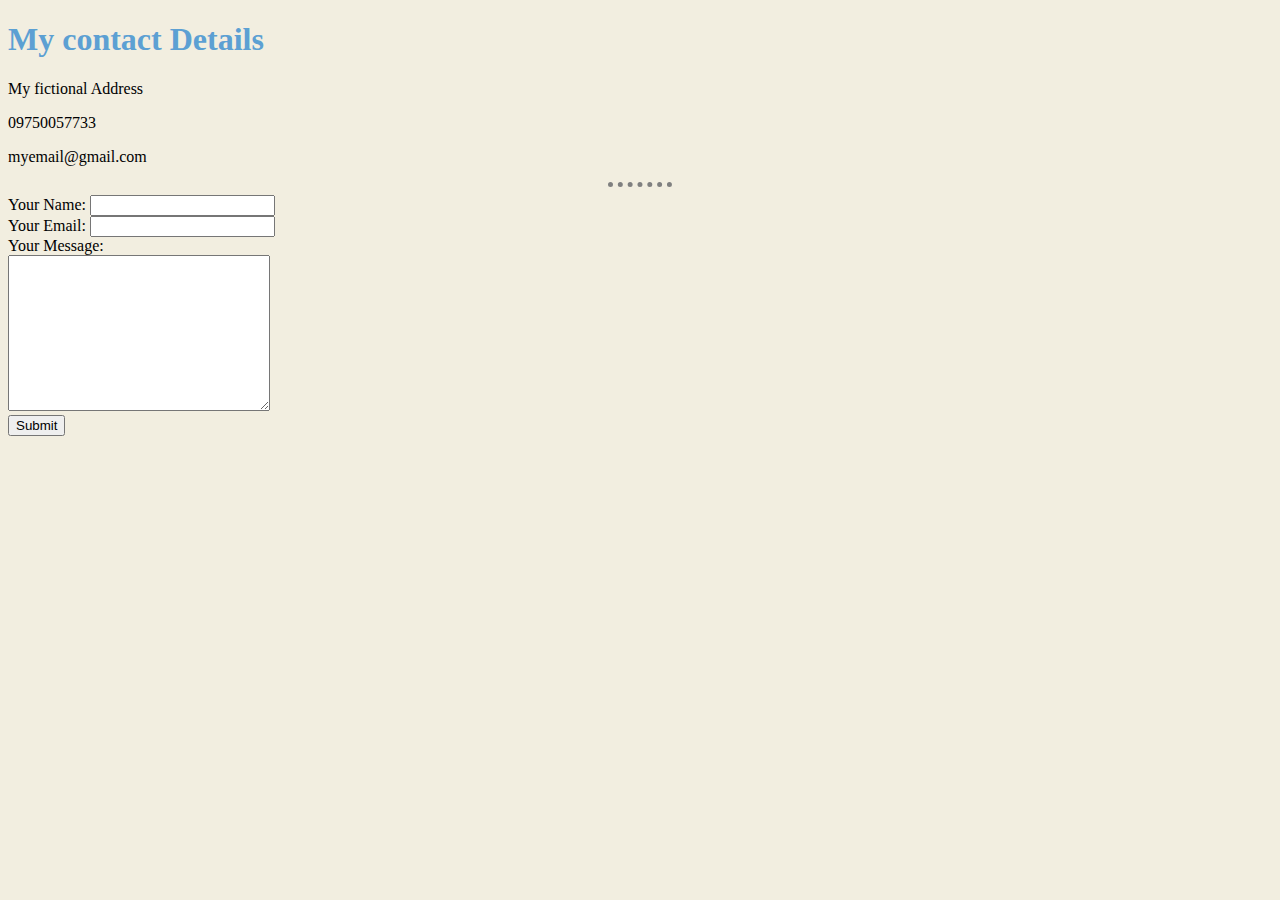
<file: contact-me.html>
<!DOCTYPE html>
<html lang="en" dir="ltr">
  <head>
    <meta charset="utf-8">
    <title>Contact Me</title>
      <link rel="stylesheet" href="CSS/style.css">
  </head>
  <body>
<h1>My contact Details</h1>
<p>My fictional Address</p>
<p>09750057733</p>
<p>myemail@gmail.com</p>
<hr>
<form  action="mailto:info@londondreweser.com" method="post" enctype="text/plain">
  <label>Your Name: </label>
  <input type="text" name="yourName" value=""><br>
  <label>Your Email:</label>
  <input type="email" name="yourEmail" value=""><br>
  <label>Your Message:</label><br>
  <textarea name="yourMessage" rows="10" cols="30" ></textarea><br>
  <input type="submit" name="">
</form>
  </body>
</html>
</file>
<file: CSS/style.css>
/*****************************TAG SELECTORS********************************/
  body {
    background-color: #f2eee0;
  }

  h1{
  color:#5ca0d3;
  }

  h3{
    color:#113f67;
  }

  hr {
    border-style: none;
    border-top-style: dotted;
    border-color: grey;
    border-width: 5px;
    width: 5%;
  }

  img {
    height: 175px;
  }

  /* si pones img hover{
  background-color: ;
} al poner el cursor sobre la imagen cambiara de color.  */

/*******************************ClASS SELECTOR*************************

los selectores se escriben como
<img class="nombre" src="enlace de imagen" alt="nombre optativo sino carga imagen" />

*/

.Yoga{
  background-color: grey;
}

.circular{
  border-radius: 100%;
}

/*******************************CLASS ID**********************************/

#heading {
  color: #305f72
}
</file>
